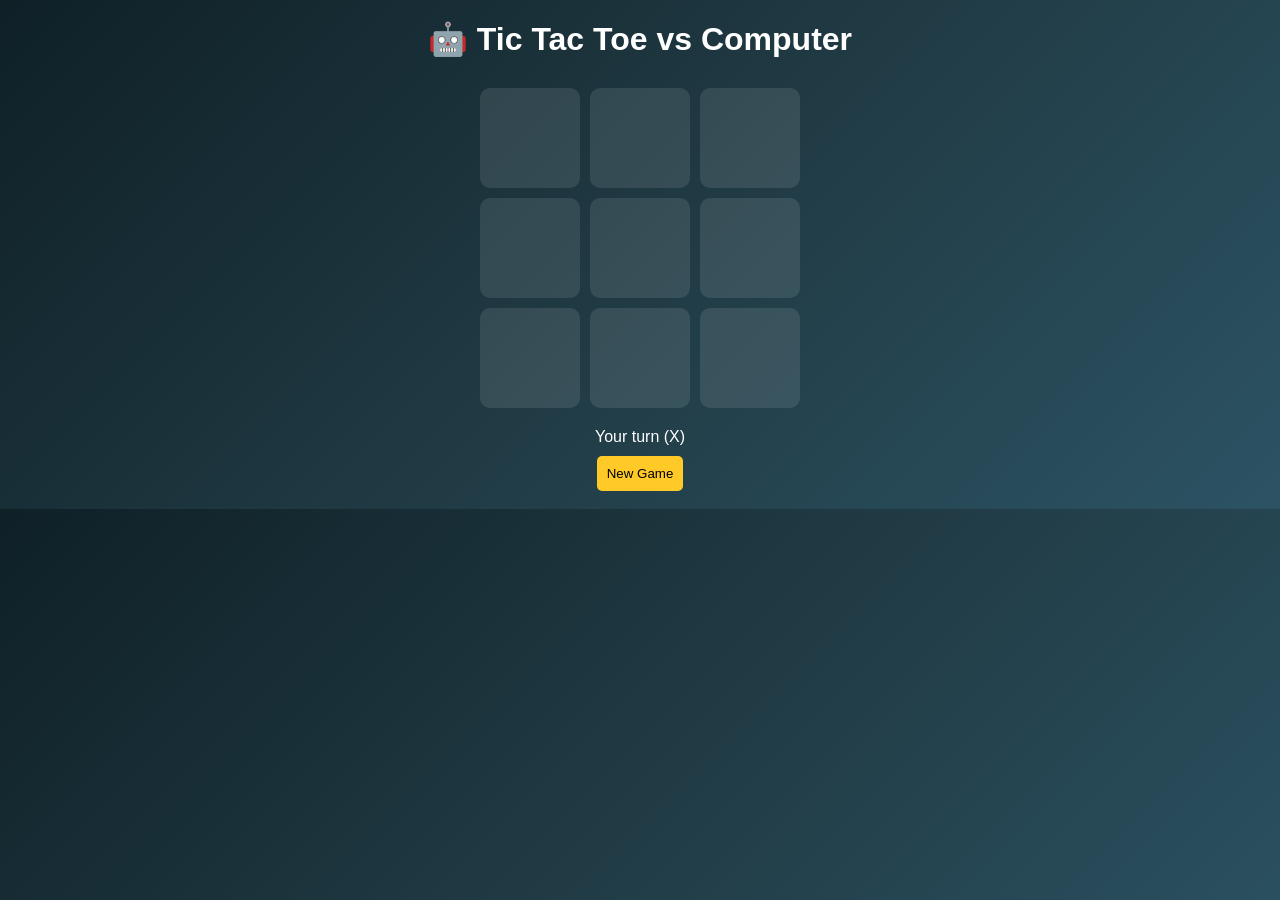
<file: ai.html>
<!DOCTYPE html>
<html lang="en">
<head>
  <meta charset="UTF-8">
  <title>Tic Tac Toe vs AI</title>
  <style>
    body {
      font-family: Arial, sans-serif;
      background: linear-gradient(135deg, #0f2027, #203a43, #2c5364);
      color: white;
      text-align: center;
    }

    h1 { margin-top: 20px; }

    #game {
      display: grid;
      grid-template-columns: repeat(3, 100px);
      gap: 10px;
      justify-content: center;
      margin-top: 30px;
    }

    .cell {
      width: 100px;
      height: 100px;
      font-size: 2.5em;
      display: flex;
      align-items: center;
      justify-content: center;
      background: rgba(255,255,255,0.1);
      border-radius: 10px;
      cursor: pointer;
      transition: 0.2s;
    }

    .cell:hover {
      background: rgba(255,255,255,0.25);
    }

    .win {
      background: #00e676 !important;
      color: black;
    }

    #status { margin-top: 20px; }

    button {
      margin: 10px;
      padding: 10px;
      border: none;
      border-radius: 5px;
      background: #ffca28;
      cursor: pointer;
    }

    button:hover {
      background: #ffc107;
    }
  </style>
</head>
<body>

<h1>🤖 Tic Tac Toe vs Computer</h1>

<div id="game"></div>
<div id="status">Your turn (X)</div>

<button onclick="resetGame()">New Game</button>

<script>
const game = document.getElementById("game");
const statusText = document.getElementById("status");

let board = ["","","","","","","","",""];
let human = "X";
let ai = "O";
let gameActive = true;

const winConditions = [
  [0,1,2],[3,4,5],[6,7,8],
  [0,3,6],[1,4,7],[2,5,8],
  [0,4,8],[2,4,6]
];

function createBoard() {
  game.innerHTML = "";
  board.forEach((val, i) => {
    const cell = document.createElement("div");
    cell.classList.add("cell");
    cell.dataset.index = i;
    cell.textContent = val;
    cell.addEventListener("click", handleClick);
    game.appendChild(cell);
  });
}

function handleClick(e) {
  const i = e.target.dataset.index;

  if (board[i] !== "" || !gameActive) return;

  board[i] = human;
  createBoard();

  if (checkWinner(board, human)) {
    statusText.textContent = "You win! 🎉";
    gameActive = false;
    return;
  }

  if (!board.includes("")) {
    statusText.textContent = "Draw!";
    gameActive = false;
    return;
  }

  statusText.textContent = "Computer thinking...";

  setTimeout(() => {
    let bestMove = minimax(board, ai).index;
    board[bestMove] = ai;
    createBoard();

    if (checkWinner(board, ai)) {
      statusText.textContent = "Computer wins 🤖";
      gameActive = false;
      return;
    }

    if (!board.includes("")) {
      statusText.textContent = "Draw!";
      gameActive = false;
      return;
    }

    statusText.textContent = "Your turn (X)";
  }, 500);
}

function checkWinner(b, player) {
  return winConditions.some(([a,b2,c]) =>
    b[a] === player && b[b2] === player && b[c] === player
  );
}

function minimax(newBoard, player) {
  let avail = newBoard.map((v,i)=> v===""?i:null).filter(v=>v!==null);

  if (checkWinner(newBoard, human)) return {score: -10};
  if (checkWinner(newBoard, ai)) return {score: 10};
  if (avail.length === 0) return {score: 0};

  let moves = [];

  for (let i of avail) {
    let move = {};
    move.index = i;
    newBoard[i] = player;

    if (player === ai) {
      let result = minimax(newBoard, human);
      move.score = result.score;
    } else {
      let result = minimax(newBoard, ai);
      move.score = result.score;
    }

    newBoard[i] = "";
    moves.push(move);
  }

  let bestMove;

  if (player === ai) {
    let bestScore = -Infinity;
    moves.forEach((m, i) => {
      if (m.score > bestScore) {
        bestScore = m.score;
        bestMove = i;
      }
    });
  } else {
    let bestScore = Infinity;
    moves.forEach((m, i) => {
      if (m.score < bestScore) {
        bestScore = m.score;
        bestMove = i;
      }
    });
  }

  return moves[bestMove];
}

function resetGame() {
  board = ["","","","","","","","",""];
  gameActive = true;
  statusText.textContent = "Your turn (X)";
  createBoard();
}

createBoard();
</script>

</body>
</html>
</file>
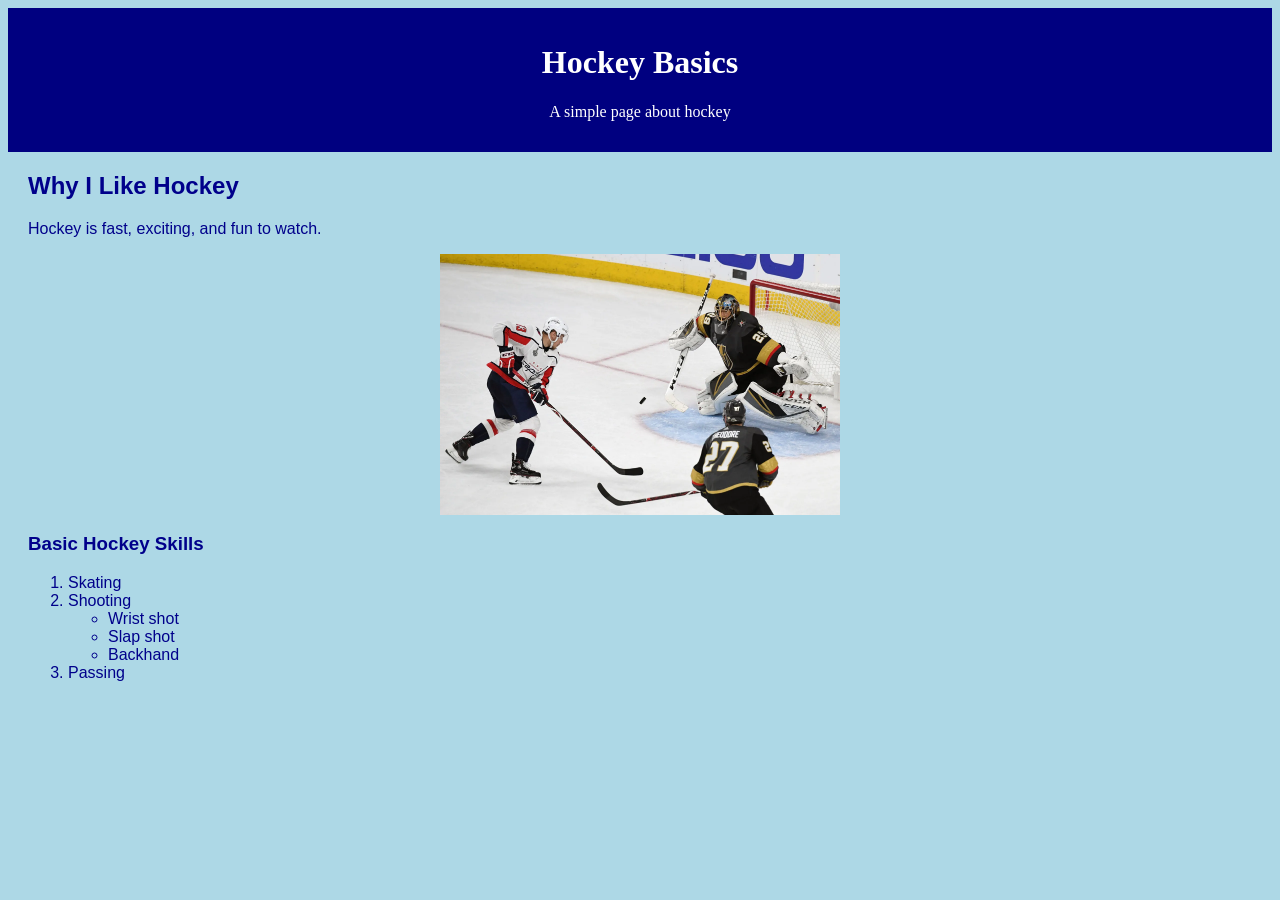
<file: fromscratch.html>
<!DOCTYPE html>
<html>
<head>
    <title>My Hockey Page</title>
    <link rel="stylesheet" href="/css/Scratch.css">
</head>
<body>


    <div class="header">
        <h1 id="top">Hockey Basics</h1>
        <p>A simple page about hockey</p>
    </div>


    


    <div class="main">
        <h2>Why I Like Hockey</h2>
        <p>Hockey is fast, exciting, and fun to watch.</p>

     
        <img src="/assets/img/Marc-Andre-Fleury-Vegas-Golden-Knights-Stanley-Cup-Final-2018.webp" width="400">

        <h3>Basic Hockey Skills</h3>

       
        <ol>
            <li>Skating</li>
            <li>Shooting
                <ul>
                    <li>Wrist shot</li>
                    <li>Slap shot</li>
                    <li>Backhand</li>
                </ul>
            </li>
            <li>Passing</li>
        </ol>
    </div>

    </div>

</body>
</html>
</file>
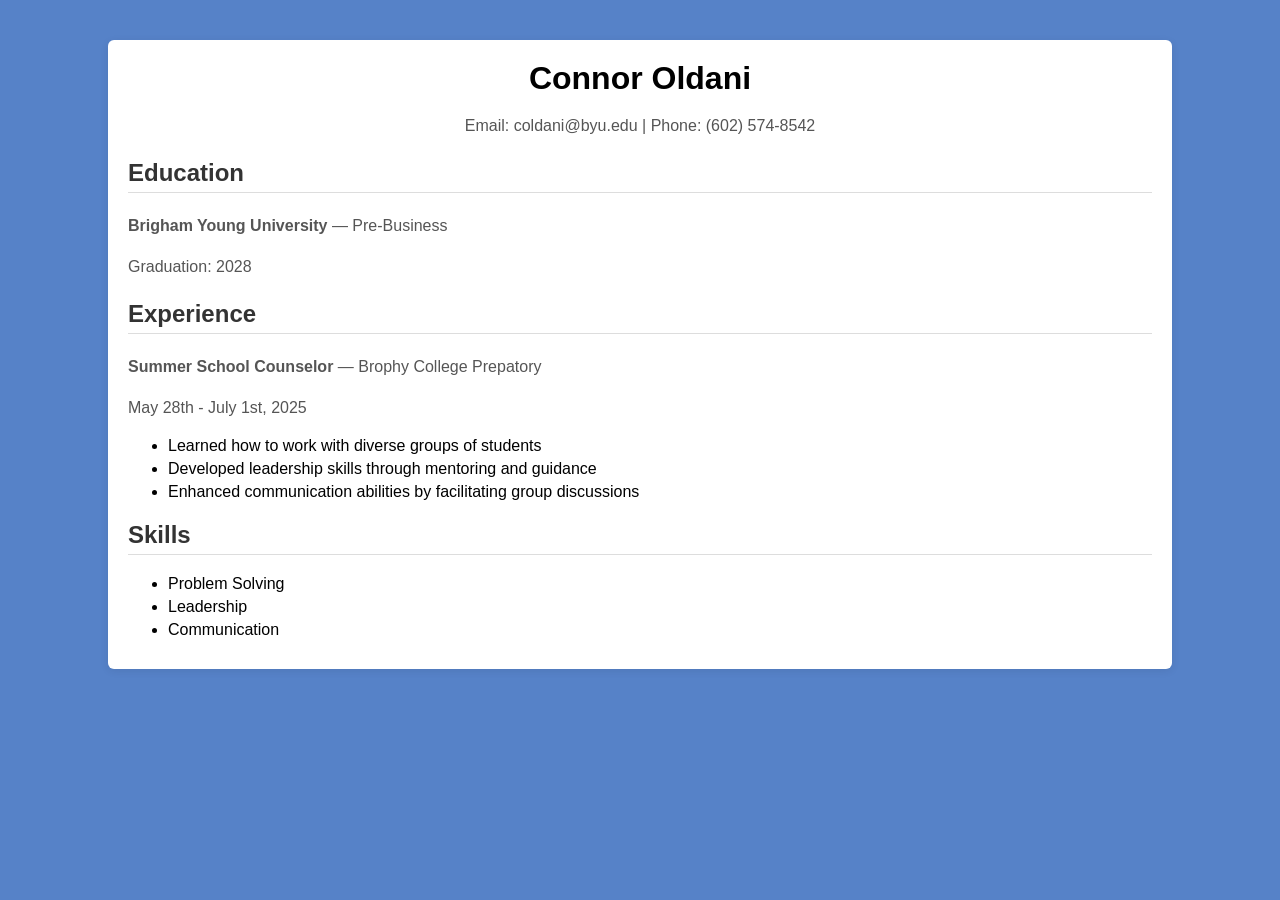
<file: Resume.html>
<!DOCTYPE html>
<html lang="en">
<head>
    <meta charset="UTF-8">
    <meta name="viewport" content="width=device-width, initial-scale=1.0">
    <title>Resume</title>
    <link rel="stylesheet" href="/css/Resumestyles.css">
</head>
<body>
    <div class="container">
        <header>
            <h1>Connor Oldani</h1>
            <p>Email: coldani@byu.edu | Phone: (602) 574-8542</p>
        </header>
        <section>
            <h2>Education</h2>
            <p><strong>Brigham Young University</strong> — Pre-Business</p>
            <p>Graduation: 2028</p>
        </section>

        <section>
            <h2>Experience</h2>
            <p><strong>Summer School Counselor</strong> — Brophy College Prepatory</p>
            <p>May 28th - July 1st, 2025</p>
            <ul>
                <li>Learned how to work with diverse groups of students</li>
                <li>Developed leadership skills through mentoring and guidance</li>
                <li>Enhanced communication abilities by facilitating group discussions</li>
            </ul>
        </section>

        <section>
            <h2>Skills</h2>
            <ul>
                <li>Problem Solving</li>
                <li>Leadership</li>
                <li>Communication</li>
            </ul>
        </section>
      </div>
</body>
</html>
</file>
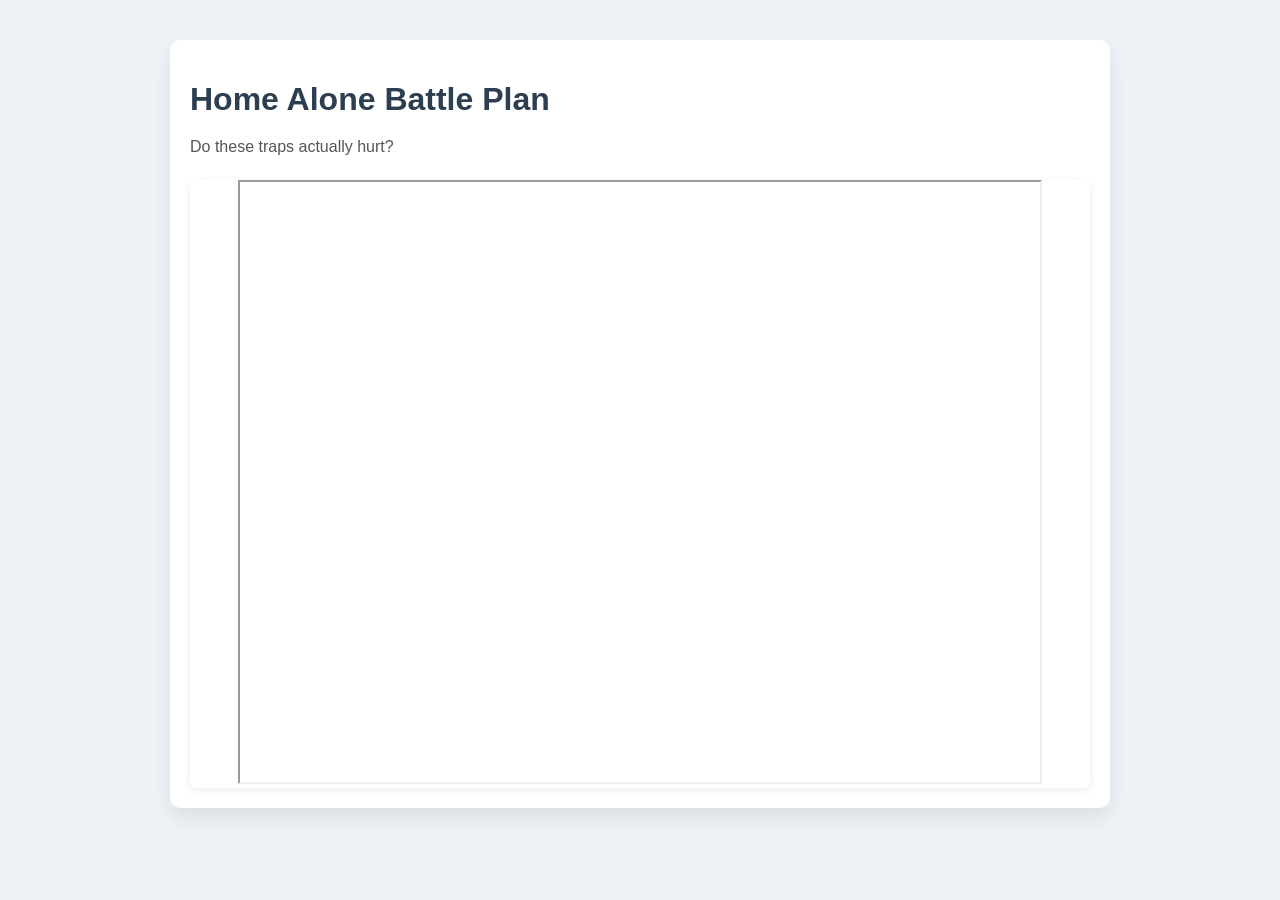
<file: Tableau.html>
<!DOCTYPE html>
<html lang="en">
<head>
    <meta charset="UTF-8">
    <meta name="viewport" content="width=device-width, initial-scale=1.0">
    <title>Tableau</title>
    <link rel="stylesheet" href="/css/Tableau.css">
</head>
<body>
    <div class="container">
        <h1>Home Alone Battle Plan</h1>
        <p>Do these traps actually hurt?</p>

        <div class="tableau-container">
            <iframe width="800" height="600"
<div class='tableauPlaceholder' id='viz1776725546339' style='position: relative'><noscript><a href='#'><img alt='The Battle Plan ' src='https:&#47;&#47;public.tableau.com&#47;static&#47;images&#47;Th&#47;TheBattlePlan&#47;TheBattlePlan&#47;1_rss.png' style='border: none' /></a></noscript><object class='tableauViz'  style='display:none;'><param name='host_url' value='https%3A%2F%2Fpublic.tableau.com%2F' /> <param name='embed_code_version' value='3' /> <param name='site_root' value='' /><param name='name' value='TheBattlePlan&#47;TheBattlePlan' /><param name='tabs' value='no' /><param name='toolbar' value='yes' /><param name='static_image' value='https:&#47;&#47;public.tableau.com&#47;static&#47;images&#47;Th&#47;TheBattlePlan&#47;TheBattlePlan&#47;1.png' /> <param name='animate_transition' value='yes' /><param name='display_static_image' value='yes' /><param name='display_spinner' value='yes' /><param name='display_overlay' value='yes' /><param name='display_count' value='yes' /><param name='language' value='en-US' /></object></div>                <script type='text/javascript'>                    var divElement = document.getElementById('viz1776725546339');                    var vizElement = divElement.getElementsByTagName('object')[0];                    vizElement.style.width='1300px';vizElement.style.height='927px';                    var scriptElement = document.createElement('script');                    scriptElement.src = 'https://public.tableau.com/javascripts/api/viz_v1.js';                    vizElement.parentNode.insertBefore(scriptElement, vizElement);                </script>
</iframe>

        </div>
    </div>
    
</body>
</html>
</file>
<file: css/Scratch.css>
body {
    background-color: lightblue; /* custom background */
    font-family: Arial; /* font family */
    color: black; /* font color */
}

.header {
    background-color: navy;
    color: white;
    text-align: center;
    padding: 15px;
    font-family: Verdana;
}

.nav {
    text-align: center;
    margin: 10px;
}

.main {
    margin: 20px;
    color: darkblue;
}

.video {
    margin: 20px;
    text-align: center;
    color: black;
}

img {
    display: block;
    margin: 10px auto;
}
</file>
<file: css/Resumestyles.css>
body{
    font-family: Arial, sans-serif;
    background-color: #5682c8;
    margin: 0;
    padding: 0;
}

.container {
    width: 80%;
    margin: 40px auto;
    background: rgb(255, 255, 255);
    padding: 20px;
    border-radius: 6px;
    box-shadow: 0 2px 8px rgba(0, 0, 0, 0.08);
    
}

header {
    text-align: center;
    margin-bottom: 2px solid #5682c8;
    margin-bottom: 20px;
}

h1 {
    margin  : 0;
}

h2 {
    color: #333;
    border-bottom: 1px solid #ddd;
    padding-bottom: 5px;
}

p{
    color: #555;
    line-height: 1.6;
}
ul {
    margin: 10px 0;
}

li {
    margin-bottom: 5px;
}
</file>
<file: css/Tableau.css>
body{
    font-family: Verdana, Geneva, Tahoma, sans-serif;
    background-color: #eef2f7;
    margin: 0;
    padding: 0;
}

.container {
    max-width: 900px;
    margin: 40px auto;
    background: rgb(255, 255, 255);
    padding: 20px;
    border-radius: 10px;
    box-shadow: 0 10px 20px rgba(0, 0, 0, 0.08);
    
}

h1 {
    margin-bottom: 10px;
    color: #2c3e50;
}

p{
    color: #555;
    line-height: 1.6;
}

.tableau-container {
    margin-top: 20px;
    text-align: center;
    border-radius: 6px;
    box-shadow: 0 2px 8px rgba(0, 0, 0, 0.08);
}
</file>
